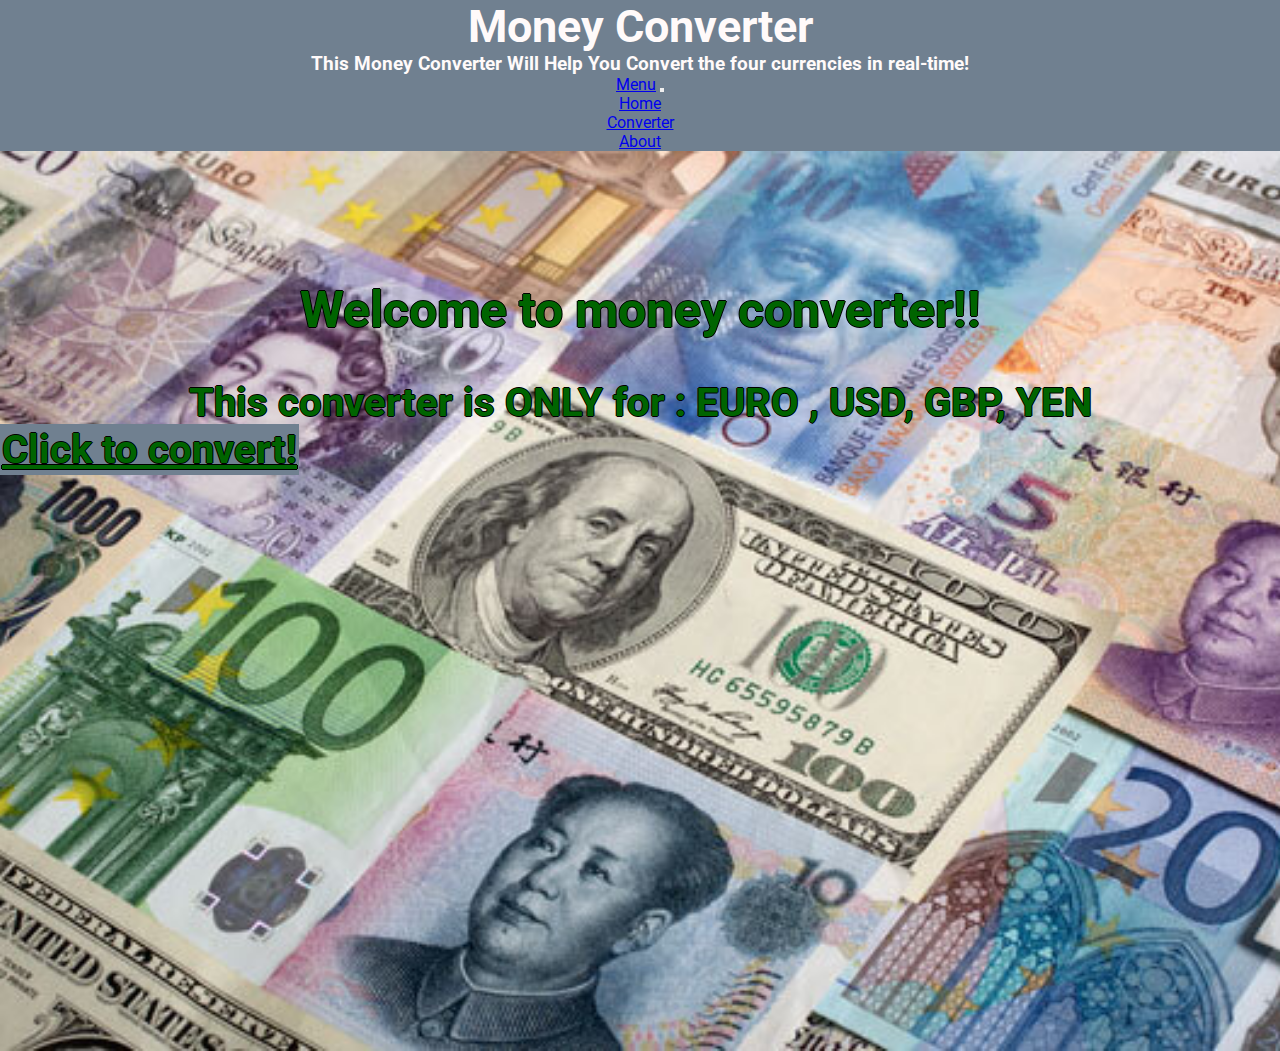
<file: index.html>
<!DOCTYPE html>
<html lang="en">

<head>
    <meta charset="UTF-8">
    <meta name="viewport" content="width=device-width, initial-scale=1">
    <link rel="preconnect" href="https://fonts.gstatic.com">
    <link href="https://fonts.googleapis.com/css2?family=Roboto:wght@300&display=swap" rel="stylesheet">
    <link href="https://cdn.jsdelivr.net/npm/bootstrap@5.0.0-beta2/dist/css/bootstrap.min.css" rel="stylesheet"
        integrity="sha384-BmbxuPwQa2lc/FVzBcNJ7UAyJxM6wuqIj61tLrc4wSX0szH/Ev+nYRRuWlolflfl" crossorigin="anonymous">
    <link rel="stylesheet" href="assets/index-about.css">
    <title>Money Converter</title>
</head>

<body>
    <div class="heading sticky-top">
        <h1>Money Converter</h1>
        <h3>This Money Converter Will Help You Convert the four currencies in real-time!</h3>
        <nav class="navbar sticky-top navbar-expand-lg navbar-light bg-light">
            <div class="container-fluid">
                <a class="navbar-brand" href="#">Menu</a>
                <button class="navbar-toggler" type="button" data-bs-toggle="collapse"
                    data-bs-target="#navbarSupportedContent" aria-controls="navbarSupportedContent"
                    aria-expanded="false" aria-label="Toggle navigation">
                    <span class="navbar-toggler-icon"></span>
                </button>
                <div class="collapse navbar-collapse" id="navbarSupportedContent">
                    <ul class="navbar-nav me-auto mb-2 mb-lg-0">
                        <li class="nav-item">
                            <a class="nav-link active" aria-current="page" href="index.html">Home</a>
                        </li>
                        <li class="nav-item">
                            <a class="nav-link active" aria-current="page" href="converter.html">Converter</a>
                        </li>
                        <li class="nav-item">
                            <a class="nav-link active" aria-current="page" href="about.html">About</a>
                        </li>
                    </ul>
                </div>
            </div>
        </nav>
    </div>

    <div class="container-fluid img-fluid">
        <h1 class="welcome">Welcome to money converter!!</h1>
        <h3 class="text">This converter is ONLY for : EURO , USD, GBP, YEN</h3>
        <a class="btn btn-primary text" href="converter.html" role="button" id="btn">Click to convert!</a>
    </div>

    <script src="https://cdn.jsdelivr.net/npm/bootstrap@5.0.0-beta1/dist/js/bootstrap.bundle.min.js"
        integrity="sha384-ygbV9kiqUc6oa4msXn9868pTtWMgiQaeYH7/t7LECLbyPA2x65Kgf80OJFdroafW"
        crossorigin="anonymous"></script>

</body>

</html>
</file>
<file: assets/index-about.css>
* {
    margin: 0px;
    padding: 0px;
    box-sizing: border-box;
}

body {
    font-family:'Roboto', sans-serif;
}

.welcome {
    text-align: center;
    font-family: 'Roboto', sans-serif;
    font-size: 50px;
    top: 130px;
    font-weight: bolder;
    position: relative;
    color: darkgreen;
    text-shadow: -1px 0 black, 0 1px black, 1px 0 black, 0 -1px black;
}

.text {
    position: relative;
    text-align: center;
    font-family: 'Roboto', sans-serif;
    font-size: 40px;
    top: 170px;
    color: darkgreen;
    font-weight: bolder;
    text-shadow: -1px 0 black, 0 1px black, 1px 0 black, 0 -1px black;
}
.btn-primary {
    position: relative;
    text-align: center;
    background-color: slategray;
    color: darkgreen;
    margin: auto;
    width: 100%;
    padding: 2px;
}
.heading {
    text-align: center;
    width: 100%;
    background: slategray;
    color: snow;
}

.heading h1 {
    font-size: 45px;
}

.heading p {
    margin-top: 9px;
    font-size: 20px;
}


.img-fluid {
    background-image: url('./money.jpg');
    background-position: center;
    background-repeat: no-repeat;
    background-size: cover;
    width: 100%;
    height: 100vh;
}

p {
    position: relative;
    top: 100px;
    font-family:'Roboto', sans-serif;
    font-size: 40px;
    font-weight: bolder;
    color: green;
    text-shadow: -2px 0 black, 0 1px black, 1px 0 black, 0 -1px black;
    text-transform: capitalize;
    text-decoration-style: solid;
}
</file>
